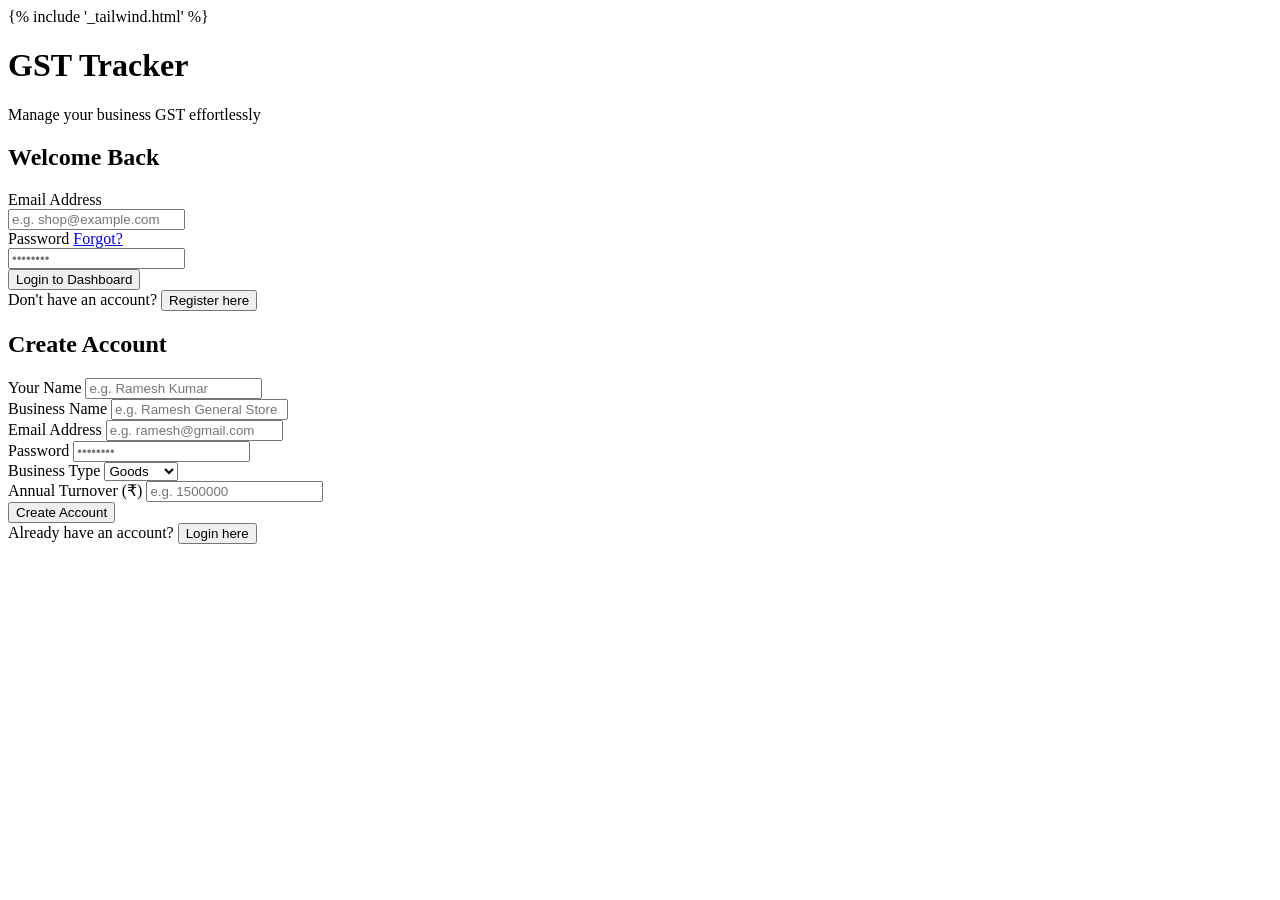
<file: templates/index.html>
<!DOCTYPE html>
<html lang="en">
<head>
    <meta charset="UTF-8">
    <meta name="viewport" content="width=device-width, initial-scale=1.0">
    <title>GST Tracker - Login</title>
    {% include '_tailwind.html' %}
</head>
<body class="bg-background flex items-center justify-center min-h-screen p-4 md:p-8">

<div class="w-full max-w-[440px] relative">
    <!-- Decorative background blobs -->
    <div class="absolute -top-12 -left-12 w-48 h-48 bg-primary/20 rounded-full blur-3xl -z-10"></div>
    <div class="absolute -bottom-12 -right-12 w-48 h-48 bg-success/20 rounded-full blur-3xl -z-10"></div>

    <div class="card relative overflow-hidden bg-white/80 backdrop-blur-md border border-white/40 shadow-xl !p-8">
        <div class="text-center mb-8">
            <div class="inline-flex items-center justify-center w-14 h-14 bg-primary text-white rounded-2xl mb-4 shadow-lg shadow-primary/30">
                <i class="ph ph-receipt text-3xl"></i>
            </div>
            <h1 class="text-2xl font-bold text-text-main tracking-tight">GST Tracker</h1>
            <p class="text-text-muted text-sm mt-1">Manage your business GST effortlessly</p>
        </div>

        <!-- Login Form -->
        <div id="login-form" class="transition-all duration-300">
            <h2 class="text-xl font-bold text-text-main mb-6">Welcome Back</h2>
            <form id="login" onsubmit="handleLogin(event)" class="space-y-4">
                <div class="form-group mb-0">
                    <label class="form-label">Email Address</label>
                    <div class="relative">
                        <i class="ph ph-envelope absolute left-3 top-1/2 -translate-y-1/2 text-text-muted text-lg"></i>
                        <input type="email" id="login-email" class="form-control !pl-10" placeholder="e.g. shop@example.com" required>
                    </div>
                </div>
                <div class="form-group mb-0">
                    <div class="flex justify-between items-center mb-1.5">
                        <label class="form-label !mb-0">Password</label>
                        <a href="#" class="text-xs text-primary font-medium hover:text-primary-hover">Forgot?</a>
                    </div>
                    <div class="relative">
                        <i class="ph ph-lock absolute left-3 top-1/2 -translate-y-1/2 text-text-muted text-lg"></i>
                        <input type="password" id="login-password" class="form-control !pl-10" placeholder="••••••••" required>
                    </div>
                </div>
                <button type="submit" class="btn btn-primary w-full mt-2" id="login-btn">
                    Login to Dashboard
                </button>
            </form>
            <div class="text-center mt-6 text-sm text-text-muted">
                Don't have an account? 
                <button onclick="toggleAuth()" class="text-primary font-semibold hover:text-primary-hover transition-colors">
                    Register here
                </button>
            </div>
        </div>

        <!-- Register Form (Hidden by default) -->
        <div id="register-form" class="hidden transition-all duration-300">
            <h2 class="text-xl font-bold text-text-main mb-6">Create Account</h2>
            <form id="register" onsubmit="handleRegister(event)" class="space-y-4">
                <div class="form-group mb-0">
                    <label class="form-label">Your Name</label>
                    <input type="text" id="reg-name" class="form-control" placeholder="e.g. Ramesh Kumar" required>
                </div>
                <div class="form-group mb-0">
                    <label class="form-label">Business Name</label>
                    <input type="text" id="reg-business" class="form-control" placeholder="e.g. Ramesh General Store" required>
                </div>
                <div class="form-group mb-0">
                    <label class="form-label">Email Address</label>
                    <input type="email" id="reg-email" class="form-control" placeholder="e.g. ramesh@gmail.com" required>
                </div>
                <div class="form-group mb-0">
                    <label class="form-label">Password</label>
                    <input type="password" id="reg-password" class="form-control" placeholder="••••••••" required>
                </div>
                
                <div class="grid grid-cols-2 gap-4">
                    <div class="form-group mb-0">
                        <label class="form-label">Business Type</label>
                        <select id="reg-type" class="form-control" required>
                            <option value="goods">Goods</option>
                            <option value="services">Services</option>
                        </select>
                    </div>
                    <div class="form-group mb-0">
                        <label class="form-label">Annual Turnover (₹)</label>
                        <input type="number" id="reg-turnover" class="form-control" placeholder="e.g. 1500000" required>
                    </div>
                </div>

                <button type="submit" class="btn btn-primary w-full mt-2" id="reg-btn">
                    Create Account
                </button>
            </form>
            <div class="text-center mt-6 text-sm text-text-muted">
                Already have an account? 
                <button onclick="toggleAuth()" class="text-primary font-semibold hover:text-primary-hover transition-colors">
                    Login here
                </button>
            </div>
        </div>

    </div>
</div>

<script src="/static/script.js"></script>
<script>
    document.addEventListener('DOMContentLoaded', () => {
        checkAuth(false);
    });

    function toggleAuth() {
        const loginForm = document.getElementById('login-form');
        const regForm = document.getElementById('register-form');
        
        if (loginForm.classList.contains('hidden')) {
            regForm.classList.add('hidden');
            loginForm.classList.remove('hidden');
        } else {
            loginForm.classList.add('hidden');
            regForm.classList.remove('hidden');
        }
    }

    async function handleLogin(e) {
        e.preventDefault();
        const email = document.getElementById('login-email').value;
        const password = document.getElementById('login-password').value;
        const btn = document.getElementById('login-btn');
        btn.disabled = true;
        btn.innerHTML = '<i class="ph ph-spinner animate-spin mr-2 text-lg"></i> Logging in...';

        try {
            const res = await fetch('/api/login', {
                method: 'POST',
                headers: { 'Content-Type': 'application/json' },
                body: JSON.stringify({ email, password })
            });
            const data = await res.json();
            
            if (res.ok && data.success) {
                localStorage.setItem('gst_user_id', data.user_id);
                localStorage.setItem('gst_user_name', data.name);
                localStorage.setItem('gst_business_name', data.business_name || '');
                window.location.href = '/dashboard';
            } else {
                showToast(data.message || 'Login failed', 'error');
            }
        } catch (err) {
            showToast('Server error. Please try again.', 'error');
        } finally {
            btn.disabled = false;
            btn.innerHTML = 'Login to Dashboard';
        }
    }

    async function handleRegister(e) {
        e.preventDefault();
        const btn = document.getElementById('reg-btn');
        btn.disabled = true;
        btn.innerHTML = '<i class="ph ph-spinner animate-spin mr-2 text-lg"></i> Registering...';

        const body = {
            name: document.getElementById('reg-name').value,
            business_name: document.getElementById('reg-business').value,
            email: document.getElementById('reg-email').value,
            password: document.getElementById('reg-password').value,
            business_type: document.getElementById('reg-type').value,
            turnover: document.getElementById('reg-turnover').value
        };

        try {
            const res = await fetch('/api/register', {
                method: 'POST',
                headers: { 'Content-Type': 'application/json' },
                body: JSON.stringify(body)
            });
            const data = await res.json();

            if (res.ok && data.success) {
                showToast(data.message, 'success');
                toggleAuth(); 
            } else {
                showToast(data.message || 'Registration failed', 'error');
            }
        } catch (err) {
            showToast('Server error. Please try again.', 'error');
        } finally {
            btn.disabled = false;
            btn.innerHTML = 'Create Account';
        }
    }
</script>
</body>
</html>
</file>
